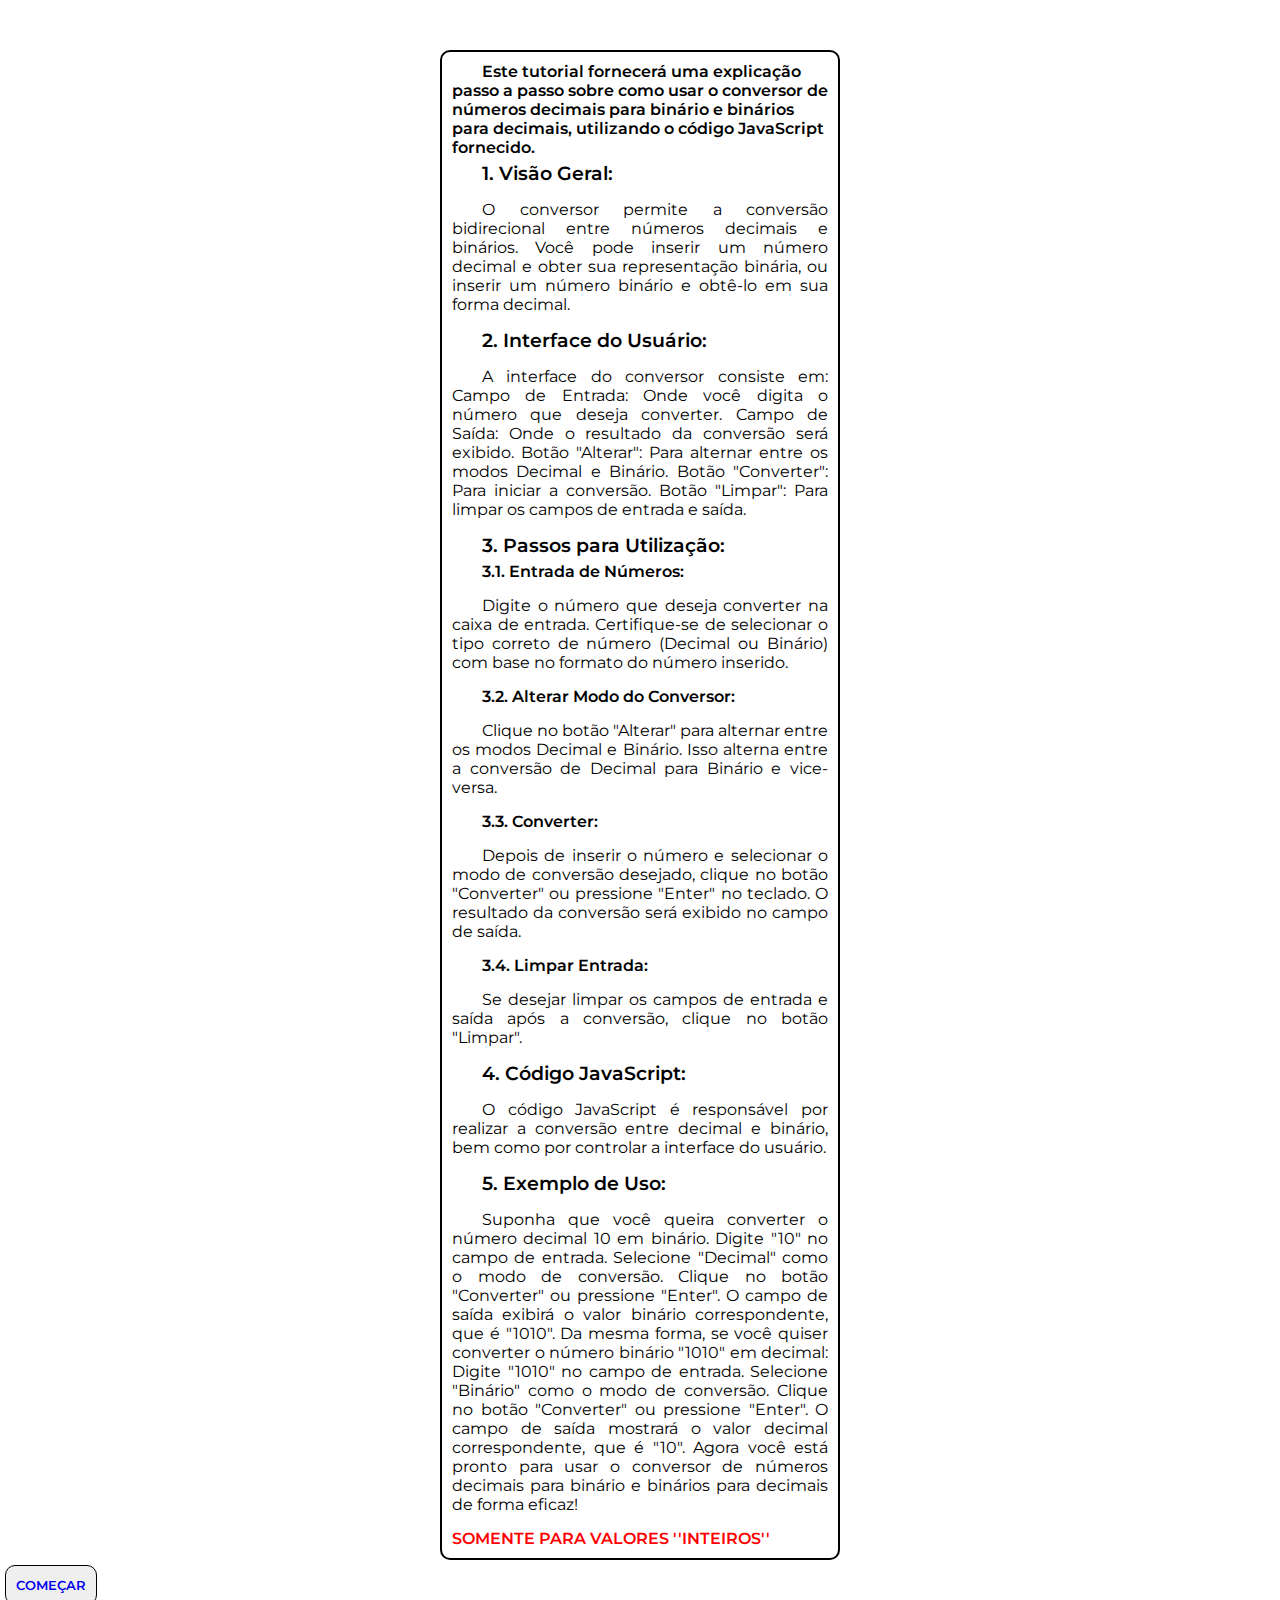
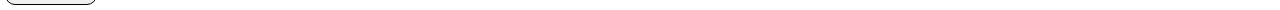
<file: index.html>
<!DOCTYPE html>
<html lang="pt-br">
<head>
    <meta charset="UTF-8">
    <meta name="viewport" content="width=device-width, initial-scale=1.0">
    <title>Document</title>
    <link rel="stylesheet" href="style.css">
    <link rel="stylesheet" href="https://cdnjs.cloudflare.com/ajax/libs/font-awesome/6.5.1/css/all.min.css" integrity="sha512-DTOQO9RWCH3ppGqcWaEA1BIZOC6xxalwEsw9c2QQeAIftl+Vegovlnee1c9QX4TctnWMn13TZye+giMm8e2LwA==" crossorigin="anonymous" referrerpolicy="no-referrer" />
</head>
<body>
    <div>
        Este tutorial fornecerá uma explicação passo a passo sobre como usar o conversor de números decimais para binário e binários para decimais, utilizando o código JavaScript fornecido.

        <h3>1. Visão Geral:</h3>
        
        <p>
            O conversor permite a conversão bidirecional entre números decimais e binários. Você pode inserir um número decimal e obter sua representação binária, ou inserir um número binário e obtê-lo em sua forma decimal.
        </p>

        <h3>2. Interface do Usuário:</h3>

        <p>
            A interface do conversor consiste em:
            Campo de Entrada: Onde você digita o número que deseja converter.
            Campo de Saída: Onde o resultado da conversão será exibido.
            Botão "Alterar": Para alternar entre os modos Decimal e Binário.
            Botão "Converter": Para iniciar a conversão.
            Botão "Limpar": Para limpar os campos de entrada e saída.
        </p>

        <h3>3. Passos para Utilização:</h3>

        <h4>3.1. Entrada de Números:</h4>

        <p>
            Digite o número que deseja converter na caixa de entrada.
            Certifique-se de selecionar o tipo correto de número (Decimal ou Binário) com base no formato do número inserido.
        </p>

        <h4>3.2. Alterar Modo do Conversor:</h4>

        <p>
            Clique no botão "Alterar" para alternar entre os modos Decimal e Binário.
            Isso alterna entre a conversão de Decimal para Binário e vice-versa.
        </p>

        <h4>3.3. Converter:</h4>

        <p>
            Depois de inserir o número e selecionar o modo de conversão desejado, clique no botão "Converter" ou pressione "Enter" no teclado.
            O resultado da conversão será exibido no campo de saída.
        </p>

        <h4>3.4. Limpar Entrada:</h4>

        <p>Se desejar limpar os campos de entrada e saída após a conversão, clique no botão "Limpar".</p>

        <h3>4. Código JavaScript:</h3>

        <p>O código JavaScript é responsável por realizar a conversão entre decimal e binário, bem como por controlar a interface do usuário.</p>

        <h3>5. Exemplo de Uso:</h3>
        <p>
            Suponha que você queira converter o número decimal 10 em binário.
            Digite "10" no campo de entrada.
            Selecione "Decimal" como o modo de conversão.
            Clique no botão "Converter" ou pressione "Enter".
            O campo de saída exibirá o valor binário correspondente, que é "1010".
            Da mesma forma, se você quiser converter o número binário "1010" em decimal:
            Digite "1010" no campo de entrada.
            Selecione "Binário" como o modo de conversão.
            Clique no botão "Converter" ou pressione "Enter".
            O campo de saída mostrará o valor decimal correspondente, que é "10".
            Agora você está pronto para usar o conversor de números decimais para binário e binários para decimais de forma eficaz!
        </p>
        <span>SOMENTE PARA VALORES ''INTEIROS''</span>
    </div>
    <button><a href="page.html">COMEÇAR</a></button>
</body>
</html>
</file>
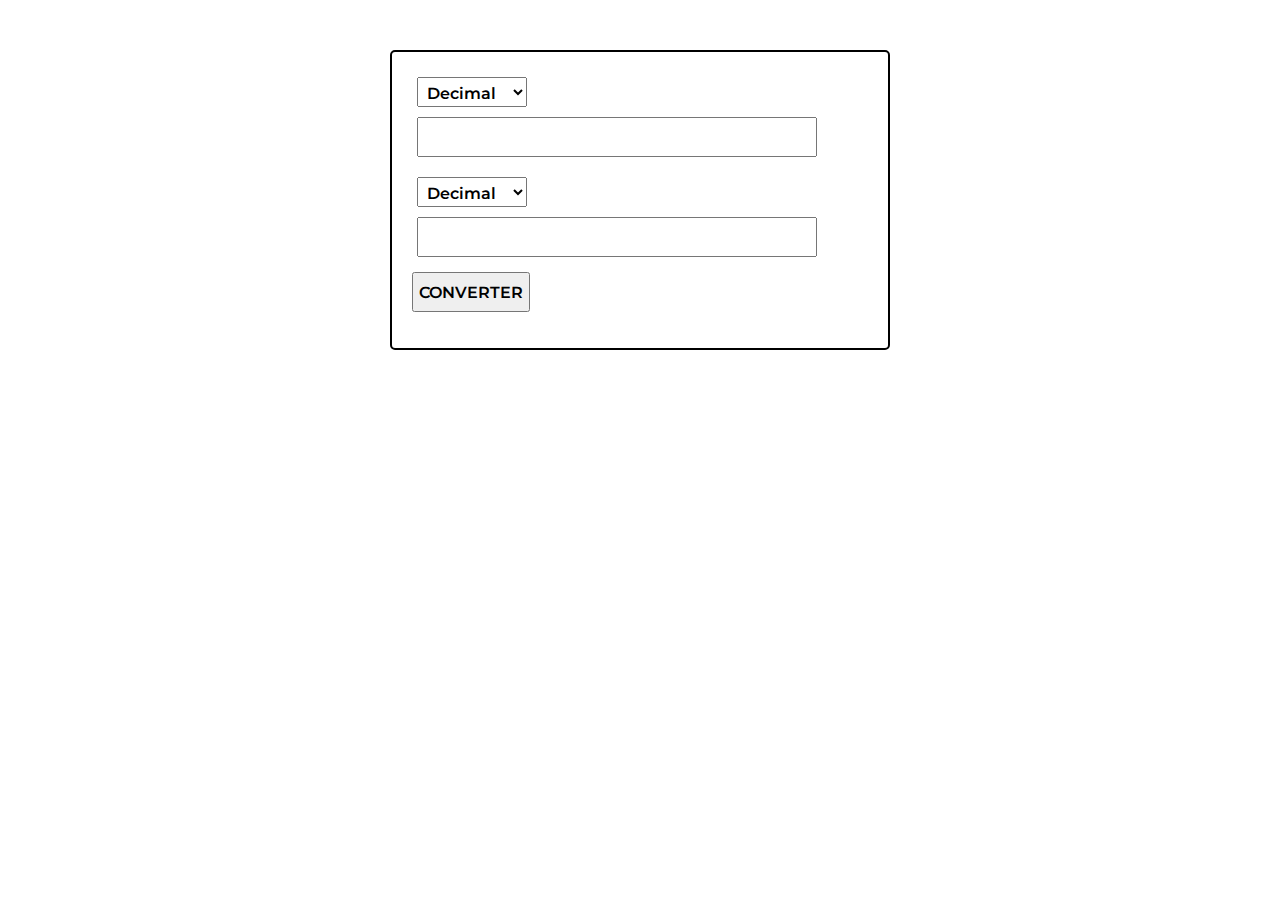
<file: html/index.html>
<!DOCTYPE html>
<html lang="pt-br">
<head>
    <meta charset="UTF-8">
    <meta name="viewport" content="width=device-width, initial-scale=1.0">
    <title>Document</title>
    <link rel="stylesheet" href="../css/style.css">
    <link rel="stylesheet" href="https://cdnjs.cloudflare.com/ajax/libs/font-awesome/6.5.1/css/all.min.css" integrity="sha512-DTOQO9RWCH3ppGqcWaEA1BIZOC6xxalwEsw9c2QQeAIftl+Vegovlnee1c9QX4TctnWMn13TZye+giMm8e2LwA==" crossorigin="anonymous" referrerpolicy="no-referrer" />

</head>
<body>
    <div class="container">
        <div>
            <div>
                <select name="" id="sistemaEntrada">
                    <option value="1">Decimal</option>
                    <option value="2">Binário</option>
                    <option value="3">Octal</option>
                    <option value="4">Hexadecimal</option>
                </select>
                <input type="number" name="" id="numeroEntrada">
            </div>
            
            <div>
                <select name="" id="sistemaSaida">
                    <option value="1">Decimal</option>
                    <option value="2">Binário</option>
                    <option value="3">Octal</option>
                    <option value="4">Hexadecimal</option>
                </select>
                <input type="number" name="" id="numeroSaida" readonly>
            </div>

            <button id="buttonConverter">CONVERTER</button>
        </div>
    </div>

    <script src="../js/script.js"></script>
</body>
</html>
</file>
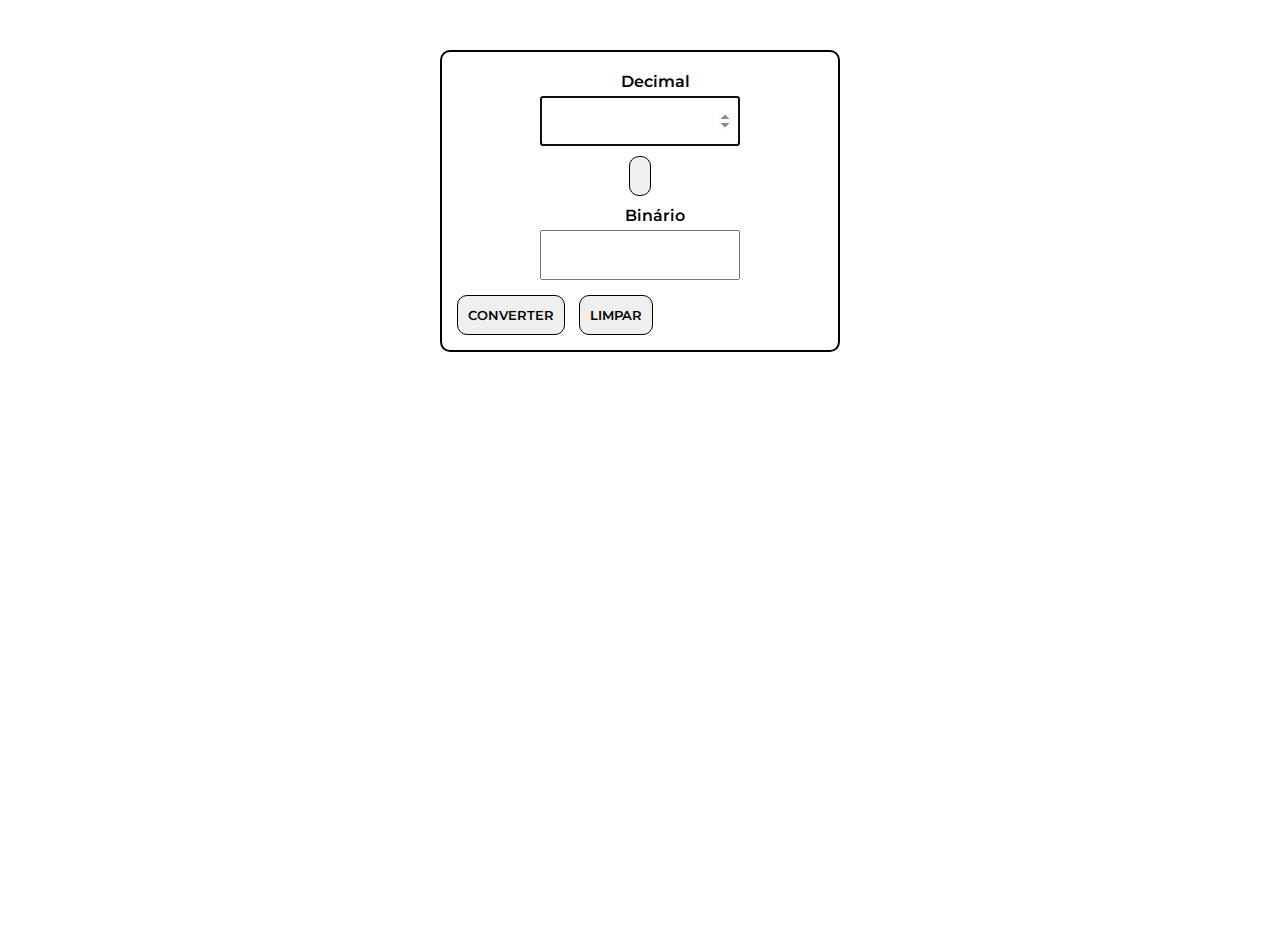
<file: page.html>
<!DOCTYPE html>
<html lang="pt-br">
<head>
    <meta charset="UTF-8">
    <meta name="viewport" content="width=device-width, initial-scale=1.0">
    <title>Document</title>
    <link rel="stylesheet" href="style.css">
    <link rel="stylesheet" href="https://cdnjs.cloudflare.com/ajax/libs/font-awesome/6.5.1/css/all.min.css" integrity="sha512-DTOQO9RWCH3ppGqcWaEA1BIZOC6xxalwEsw9c2QQeAIftl+Vegovlnee1c9QX4TctnWMn13TZye+giMm8e2LwA==" crossorigin="anonymous" referrerpolicy="no-referrer" />

</head>
<body>
    <div>
        <div>
            <label for="valordeEntrada">Decimal</label>
            <input type="number" id="valordeEntrada" min="0">

            <button id="change"><i class="fa-solid fa-repeat"></i></button>
            
            <label for="valordeSaida">Binário</label>
            <input type="number" id="valordeSaida" readonly >
        </div>
        <button id="transformer">CONVERTER</button>
        <button id="limpar">LIMPAR</button>
    </div>
    <script src="script.js"></script>
</body>
</html>
</file>
<file: style.css>
@import url('https://fonts.googleapis.com/css2?family=Montserrat:ital,wght@0,100..900;1,100..900&family=Open+Sans:ital,wght@0,300..800;1,300..800&display=swap');


*{
    margin: 0;
    padding: 0;
    font-family: "Montserrat", sans-serif;
    font-weight: 600;
    box-sizing: border-box;
}

body{
    width: 100%;
    height: 100vh;
    background: #ffffff;
}

body > div{    
    width: 400px;
    margin: auto;
    margin-top: 50px;
    padding: 10px;
    background-color: white;
    border: solid 2px black;
    border-radius: 10px;
    text-indent: 30px;
}

div > div {
    display: flex;
    flex-direction: column;
    align-items: center;
    justify-content: center;
    gap: 5px;
    margin: 10px 0;
}

input{
    width: 200px;
    height: 50px;
    padding: 5px;
}

button{
    width: max-content;
    height: 40px;
    padding: 10px;
    margin: 5px;
    border-radius: 10px;
    border: solid 1.5px;
}

select{
    height: 30px;
    padding: 5px;
}

a{
    text-decoration: none;
}

p{
    text-align: justify;
    font-weight: normal;
    margin: 15px 0px;
}

h3{
    margin: 5px 0px;
}

span{
    color: red;
}
</file>
<file: css/style.css>
@import url('https://fonts.googleapis.com/css2?family=Montserrat:ital,wght@0,100..900;1,100..900&family=Open+Sans:ital,wght@0,300..800;1,300..800&display=swap');

*{
    margin: 0;
    padding: 0;
    box-sizing: border-box;
    font-family: montserrat;
    font-size: 1rem;
    font-weight: 600;
}

.container{
    width: 100vw;
    height: 100%;
    display: flex;
    justify-content: center;
    margin-top: 50px;
}

.container > div{
    display: flex;
    flex-direction: column;
    gap: 10px;
    padding: 20px;
    border: solid 2px ;
    border-radius: 5px;
    width: 500px;
    height: 300px;
}

input{
    width: 400px;
    height: 40px;
    padding: 5px;
    margin: 5px;
    font-weight: 500;
}

select{
    height: 30px;
    width: 110px;
    margin: 5px;
    padding: 5px;
}

button{
    height: 40px;
    width: max-content;
    padding: 5px;
}


@media screen and (max-width:768px) {
    body{
        background-color: rgb(230, 230, 230);
        text-align: center;
    }
    
    .container{
        text-align: center;
        padding: 10px;
    }

    .container > div {
        width: 400px;
        height: 500px;
    }

    .container > div > div{
        margin-top: 30px;
    }

    input{
        width: 300px;
    }

    select{
        height: 50px;
    }
}
</file>
